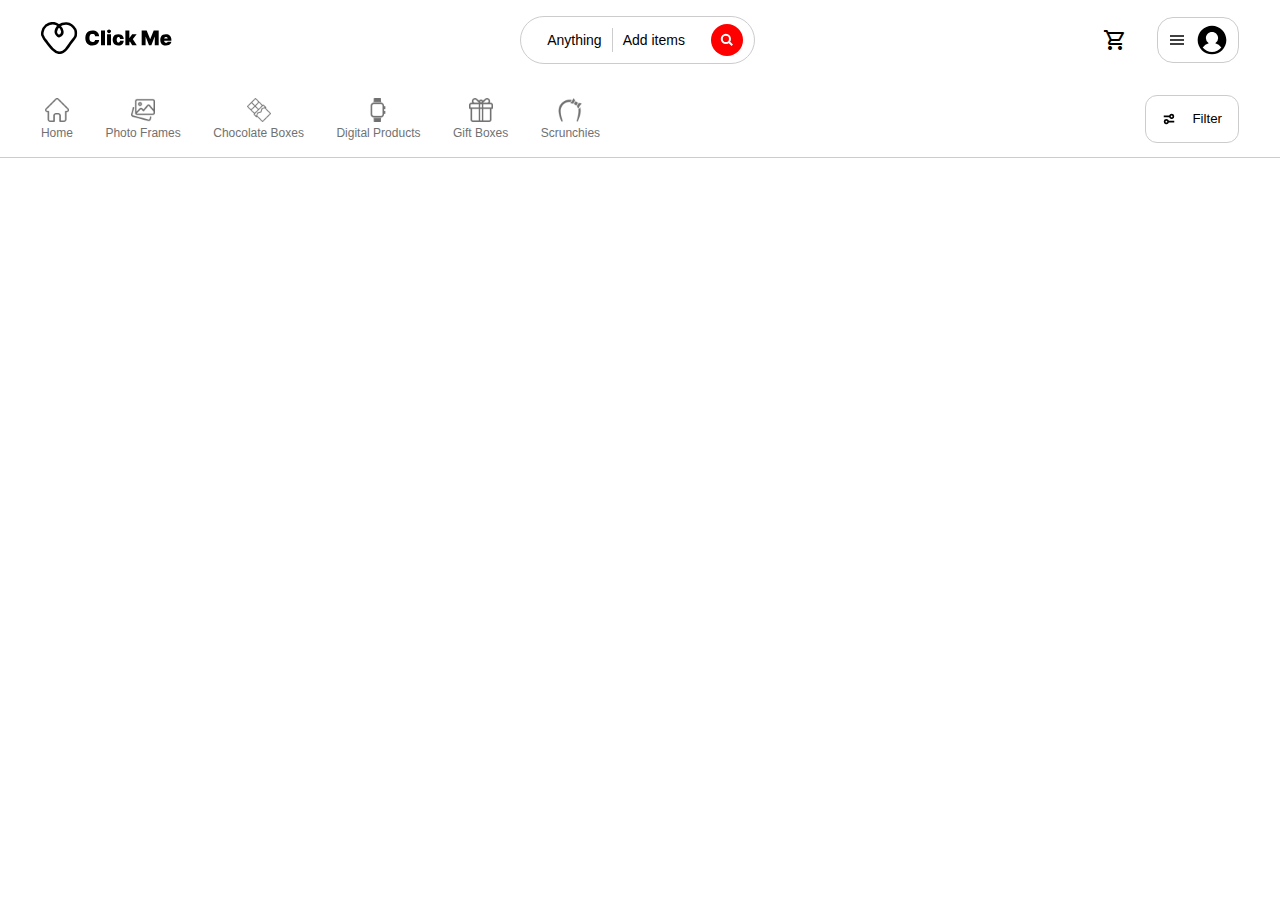
<file: header.html>
<!DOCTYPE html>
<html lang="en">
<head>
    <meta charset="UTF-8">
    <meta http-equiv="X-UA-Compatible" content="IE=edge">
    <meta name="viewport" content="width=device-width, initial-scale=1.0">
    <link rel="stylesheet" href="./css/header.css">
    <link rel="stylesheet" href="./css/category.css">
    <link href="https://fonts.googleapis.com/icon?family=Material+Icons" rel="stylesheet">
    <link href="https://fonts.googleapis.com/icon?family=Material+Icons+Outlined" rel="stylesheet">
    <link href="https://fonts.googleapis.com/icon?family=Material+Icons" rel="stylesheet">
    <link href="https://fonts.googleapis.com/icon?family=Material+Icons+Outlined" rel="stylesheet">
    <title>Document</title>
</head>
<body>
    <!-- <div class="top-navigation ">
        
        <h1>Click Me</h1>
        <div class="search-nav">
            <button>
              <div>Anything</div>
            </button>
            <span></span>
            <button>
              <div>Add items</div>
            </button>
        </div>

        <div class="menu">
            <i class="material-icons-outlined" style="margin-right: 30px; margin-left: 30px;">favorite_border</i>
            <i class="material-icons-outlined" style="margin-right: 30px;">shopping_cart</i>
            <div class="user-nav" onclick="userNav()">
              <svg viewBox="0 0 32 32" xmlns="http://www.w3.org/2000/svg" style="display: block; fill: none; height: 16px; width: 16px; stroke: currentcolor; stroke-width: 3px; overflow: visible;" aria-hidden="true" role="presentation" focusable="false"><g fill="none" fill-rule="nonzero"><path d="m2 16h28"></path><path d="m2 24h28"></path><path d="m2 8h28"></path></g></svg>
              <svg viewBox="0 0 32 32" xmlns="http://www.w3.org/2000/svg" style="display: block; height: 30px; width: 30px; fill: currentcolor;" aria-hidden="true" role="presentation" focusable="false"><path d="m16 .7c-8.437 0-15.3 6.863-15.3 15.3s6.863 15.3 15.3 15.3 15.3-6.863 15.3-15.3-6.863-15.3-15.3-15.3zm0 28c-4.021 0-7.605-1.884-9.933-4.81a12.425 12.425 0 0 1 6.451-4.4 6.507 6.507 0 0 1 -3.018-5.49c0-3.584 2.916-6.5 6.5-6.5s6.5 2.916 6.5 6.5a6.513 6.513 0 0 1 -3.019 5.491 12.42 12.42 0 0 1 6.452 4.4c-2.328 2.925-5.912 4.809-9.933 4.809z"></path></svg>
            </div>
        </div>
    </div> -->

    <!-- top header -->
    <div class="nav" id="nav">
        <a href="index.html" class="logo">
          <img src="images/logo.svg" alt="logo" height="32px">
          <!--- <h2 class="click-me">Click Me</h2> --->
        </a>
        <div class="search-nav">
          <button>
            <div>Anything</div>
          </button>
          <span></span>
          <button>
            <div>Add items</div>
            <div class="search-btn">
              <svg viewBox="0 0 32 32" xmlns="http://www.w3.org/2000/svg" style="display: block; fill: none; height: 12px; width: 12px; stroke: currentcolor; stroke-width: 5.33333px; overflow: visible;" aria-hidden="true" role="presentation" focusable="false"><g fill="none"><path d="m13 24c6.0751322 0 11-4.9248678 11-11 0-6.07513225-4.9248678-11-11-11-6.07513225 0-11 4.92486775-11 11 0 6.0751322 4.92486775 11 11 11zm8-3 9 9"></path></g></svg>
            </div>
          </button>
        </div>

        <div class="menu">
         <!--<i class=" " style="margin-right: 30px; margin-left: 30px;">favorite_border</i>-->
          <i class="material-icons-outlined" style="margin-right: 30px;">shopping_cart</i>
          <div class="user-nav" onclick="userNav()">
            <svg viewBox="0 0 32 32" xmlns="http://www.w3.org/2000/svg" style="display: block; fill: none; height: 16px; width: 16px; stroke: currentcolor; stroke-width: 3px; overflow: visible;" aria-hidden="true" role="presentation" focusable="false"><g fill="none" fill-rule="nonzero"><path d="m2 16h28"></path><path d="m2 24h28"></path><path d="m2 8h28"></path></g></svg>
            <svg viewBox="0 0 32 32" xmlns="http://www.w3.org/2000/svg" style="display: block; height: 30px; width: 30px; fill: currentcolor;" aria-hidden="true" role="presentation" focusable="false"><path d="m16 .7c-8.437 0-15.3 6.863-15.3 15.3s6.863 15.3 15.3 15.3 15.3-6.863 15.3-15.3-6.863-15.3-15.3-15.3zm0 28c-4.021 0-7.605-1.884-9.933-4.81a12.425 12.425 0 0 1 6.451-4.4 6.507 6.507 0 0 1 -3.018-5.49c0-3.584 2.916-6.5 6.5-6.5s6.5 2.916 6.5 6.5a6.513 6.513 0 0 1 -3.019 5.491 12.42 12.42 0 0 1 6.452 4.4c-2.328 2.925-5.912 4.809-9.933 4.809z"></path></svg>
          </div>
        </div>
    
      </div>

      <div class="category" id="category">
        <div class="category-list" id="category_list">
          <button class="category_btn">
            <img src="images/home.png" height="24px">
            <div>
              <span>Home</span>
            </div>
          </a>
          </button>
          <button onclick="location.href='https://clickme.lk/web/tabs.php?category=Photo%20Frames';" class="category_btn">
            <img src="images/photoframes.png" height="24px">
            <div>
              <span>Photo Frames</span>
            </div>
          </a>
          </button>
          <button onclick="location.href='https://clickme.lk/web/tabs.php?category=Chocolate%20Boxes';" class="category_btn">
            <img src="images/chocolateboxes.png" height="24px">
            <div>
              <span>Chocolate Boxes</span>
            </div>
          </button>
          <button onclick="location.href='https://clickme.lk/web/tabs.php?category=Digital%20Products';" class="category_btn">
            <img src="images/digitalproducts.png" height="24px">
            <div>
              <span>Digital Products</span>
            </div>
          </button>
          <button onclick="location.href='https://clickme.lk/web/tabs.php?category=Gift%20Boxes';" class="category_btn">
            <img src="images/giftboxes.png" height="24px">
            <div>
              <span>Gift Boxes</span>
            </div>
          </button>
          <button onclick="location.href='https://clickme.lk/web/tabs.php?category=Scrunchies';" class="category_btn">
            <img src="images/scrunchies.png" height="24px">
            <div>
              <span>Scrunchies</span>
            </div>
          </button>
        </div>
        <div class="filter">
          <button>
            <svg viewBox="0 0 16 16" xmlns="http://www.w3.org/2000/svg" style="display:block;height:14px;width:14px;fill:currentColor" aria-hidden="true" role="presentation" focusable="false"><path d="M5 8c1.306 0 2.418.835 2.83 2H14v2H7.829A3.001 3.001 0 1 1 5 8zm0 2a1 1 0 1 0 0 2 1 1 0 0 0 0-2zm6-8a3 3 0 1 1-2.829 4H2V4h6.17A3.001 3.001 0 0 1 11 2zm0 2a1 1 0 1 0 0 2 1 1 0 0 0 0-2z"></path></svg>
            <span>Filter</span>
          </button>
        </div>
      </div>

          <!-- category -->
    <div class="category" id="category">
      <div class="category-list" id="category_list">
        <button class="category_btn">
          <img src="images/home.png" height="24px">
          <div>
            <span>Home</span>
          </div>
        </a>
        </button>
        <button onclick="location.href='https://clickme.lk/web/tabs.php?category=Photo%20Frames';" class="category_btn">
          <img src="images/photoframes.png" height="24px">
          <div>
            <span>Photo Frames</span>
          </div>
        </a>
        </button>
        <button onclick="location.href='https://clickme.lk/web/tabs.php?category=Chocolate%20Boxes';" class="category_btn">
          <img src="images/chocolateboxes.png" height="24px">
          <div>
            <span>Chocolate Boxes</span>
          </div>
        </button>
        <button onclick="location.href='https://clickme.lk/web/tabs.php?category=Digital%20Products';" class="category_btn">
          <img src="images/digitalproducts.png" height="24px">
          <div>
            <span>Digital Products</span>
          </div>
        </button>
        <button onclick="location.href='https://clickme.lk/web/tabs.php?category=Gift%20Boxes';" class="category_btn">
          <img src="images/giftboxes.png" height="24px">
          <div>
            <span>Gift Boxes</span>
          </div>
        </button>
        <button onclick="location.href='https://clickme.lk/web/tabs.php?category=Scrunchies';" class="category_btn">
          <img src="images/scrunchies.png" height="24px">
          <div>
            <span>Scrunchies</span>
          </div>
        </button>
      </div>
      <div class="filter">
        <button>
          <svg viewBox="0 0 16 16" xmlns="http://www.w3.org/2000/svg" style="display:block;height:14px;width:14px;fill:currentColor" aria-hidden="true" role="presentation" focusable="false"><path d="M5 8c1.306 0 2.418.835 2.83 2H14v2H7.829A3.001 3.001 0 1 1 5 8zm0 2a1 1 0 1 0 0 2 1 1 0 0 0 0-2zm6-8a3 3 0 1 1-2.829 4H2V4h6.17A3.001 3.001 0 0 1 11 2zm0 2a1 1 0 1 0 0 2 1 1 0 0 0 0-2z"></path></svg>
          <span>Filter</span>
        </button>
      </div>
    </div>
</body>
</html>
</file>
<file: css/header.css>
*{
    padding: 0;
    margin: 0;
    box-sizing: border-box;
    font-family: 'Poppins', sans-serif;
  }
  
  .nav{
    min-width: 1200px;
    width: 100%;
    height: 80px;
    padding-left: 3.2%;
    padding-right: 3.2%;
    display: flex;
    flex-direction: row;
    position: fixed;
    align-items: center;
    top: 0px;
    background-color: white;
    z-index: 10;
    justify-content: space-between;
  }
  
  .nav .logo{
    position: relative;
    justify-content: flex-start;
  }
  
  .nav .logo img{
    width: auto;
    height: 32px;
    position: relative;
  }
  
  .nav .search-nav{
    width: auto;
    height: 48px;
    border: 1px solid #ccc;
    border-radius: 30px;
    display: flex;
    flex-direction: row;
    align-items: center;
    position: relative;
    cursor: pointer;
    padding-left: 16px;
    padding-right: 6px;
  }
  
  .nav .search-nav button{
    background-color: transparent;
    border: none;
    display: flex;
    flex-direction: row;
    align-items: center;
    position: relative;
    cursor: pointer;
  }
  
  .nav .search-nav div{
    font-size: 14px;
    line-height: 18px;
    font-weight: 500;
    flex: 1 1 auto;
    color: black;
    padding: 10px;
    cursor: pointer;
  }
  
  .nav .search-nav span{
    width: 1px;
    height: 24px;
    font-size: 12px;
    line-height: 18px;
    flex: 1 1 auto;
    background-color: #ccc;
    cursor: pointer;
  }
  
  .nav .search-nav .search-btn{
    width: 32px;
    height: 32px;
    background-color: red;
    border-radius: 50%;
    margin-right: 5px;
    cursor: pointer;
    margin-left: 16px;
  }
  
  .nav .search-nav .search-btn svg{
    color: white;
    cursor: pointer;
  }
  
  .nav .menu{
    display: flex;
    vertical-align: middle;
    align-items: center;
    position: relative;
    justify-content: flex-end;
  }
  
  .nav .menu button{
    background: transparent;
    border: none;
    cursor: pointer;
  }
  
  .nav .menu span{
    max-width: 18px;
    font-size: 14px;
    font-weight: 500;
    padding: 11px;
    text-transform: uppercase;
  }
  
  .nav .menu span:hover{
    border-radius: 30px;
    background-color: #f7f7f7;
  }
  
  .nav .menu .world{
    padding: 11px;
  }
  
  .nav .menu .world:hover{
    border-radius: 50%;
    background-color: #f7f7f7;
    cursor: pointer;
  }
  
  .nav .menu div{
    display: inline-flex;
    vertical-align: middle;
    align-items: center;
    position: relative;
    cursor: pointer;
  }
  
  .nav .menu .user-nav{
    border: 1px solid #ccc;
    border-radius: 16px;
    padding: 5px;
    cursor: pointer;
  }
  
  .nav .menu .user-nav svg{
    margin: 2px 6px;
    cursor: pointer;
  }
  








































































/* *{
    padding: 0;
    margin: 0;
    box-sizing: border-box;
    font-family: 'Poppins', sans-serif;
}
.nav{
    min-width: 1200px;
    width: 100%;
    height: 80px;
    padding-left: 3.2%;
    padding-right: 3.2%;
    display: flex;
    flex-direction: row;
    position: fixed;
    align-items: center;
    top: 0px;
    background-color: white;
    z-index: 10;
    justify-content: space-between;
  }
.nav .search-nav{
    width: auto;
    height: 48px;
    border: 1px solid #ccc;
    border-radius: 30px;
    display: flex;
    flex-direction: row;
    align-items: center;
    position: relative;
    cursor: pointer;
    padding-left: 16px;
    padding-right: 6px;
  }
  
  .nav .search-nav button{
    background-color: transparent;
    border: none;
    display: flex;
    flex-direction: row;
    align-items: center;
    position: relative;
    cursor: pointer;
}
.menu{
    display: flex;
    vertical-align: middle;
    align-items: center;
    position: relative;
    justify-content: flex-end;
}
.menu button{
    background: transparent;
    border: none;
    cursor: pointer;
  }
  
   */
</file>
<file: css/category.css>
.category{
    width: 100%;
    height: 78px;
    top: 80px;
    padding-left: 3.2%;
    padding-right: 3.2%;
    display: inline-flex;
    position: fixed;
    align-items: center;
    vertical-align: middle;
    border-bottom: 1px solid #ccc;
    justify-content: space-between;
    background-color: white;
    z-index: 8;
  }
  
  .active{
    background-color: black;
  }
  
  .category .category-list button{
    width: auto;
    height: 48px;
    border: none;
    margin: 3px 28px 3px 0px;
    cursor: pointer;
    background-color: transparent;
  }
  
  .category .category-list button span{
    font-size: 12px;
    color: #717171;
  }
  
  .category .category-list img{
    filter: invert(46%) sepia(2%) saturate(12%) hue-rotate(358deg) brightness(95%) contrast(98%);
  }
  
  .category .category-list button:hover img{
    filter: invert(0%) sepia(0%) saturate(7469%) hue-rotate(217deg) brightness(96%) contrast(108%);
  }
  
  .category .category-list button:hover span{
    font-size: 12px;
    color: black;
  }
  
  .category .filter button{
    height: 48px;
    width: auto;
    display: inline-flex;
    position: relative;
    align-items: center;
    vertical-align: middle;
    padding: 2px 16px;
    background-color: transparent;
    border: 1px solid #ccc;
    border-radius: 12px;
    cursor: pointer;
  }
  
  .category .filter svg{
    margin-right: 16px;
  }
</file>
